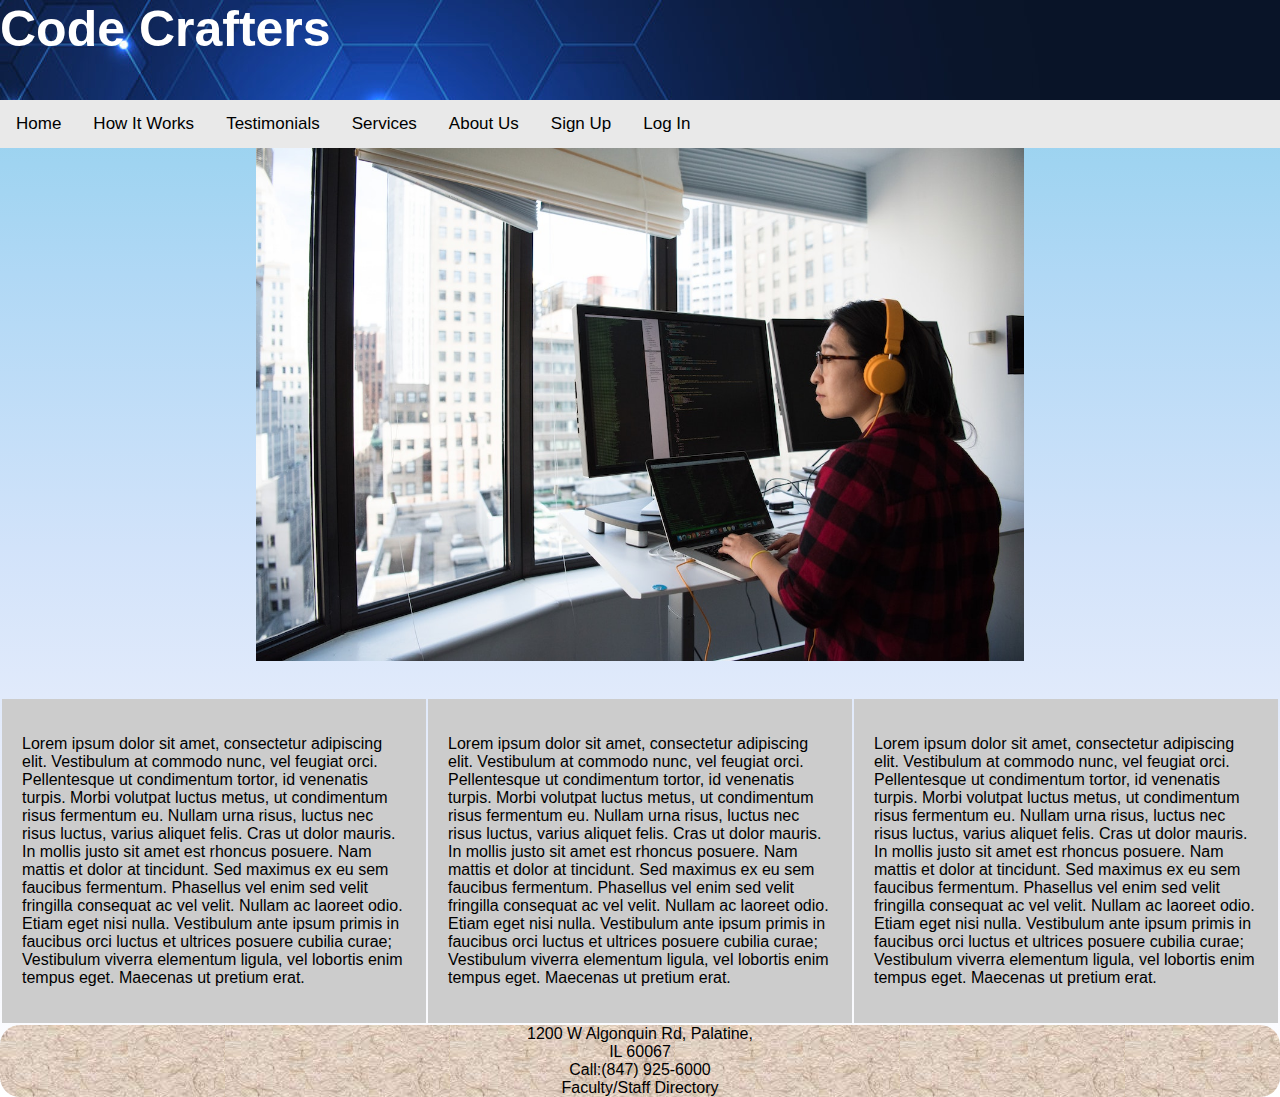
<file: Code Crafters/index.html>
<!--
Page Title - The Home page

URL of page - https://web150b01u03.hcoding.net/publish/index.html

Project Requirement - Table, which can be found right below the navigation
-->

<!DOCTYPE html>
<html lang="en">
<head>
<meta name="viewport" content="width=device-width, initial-scale=1.0">
<link rel="stylesheet" type="text/css" href="final.css">
<!--
    Chukwuemeka Ihenacho
    Web 150, Final Project
    12April2023
-->
<title>Code Crafters</title>
<meta charset="utf-8">
</head>
<body>
    <header>
        <h1>Code Crafters</h1>
    </header>
    <nav>
        <div class="topnav">
            <a href="index.html">Home</a> 
            <a href="HowItWorks.html">How It Works</a>   
            <a href="Testimonials.html">Testimonials</a>
            <a href="services.html">Services</a>
            <a href="AboutUs.html">About Us</a>
            <a href="Sign%20Up.html">Sign Up</a>
            <a href="Log%20In.html">Log In</a>
        </div>
    </nav>
    
    <div>
        <img src="images/programmer.jpg" class="centerimg">
    </div>
    <br><br>
    
    <div class="container">  
        <table>
          <tr>
            <td class="block"><p>Lorem ipsum dolor sit amet, consectetur adipiscing elit. Vestibulum at commodo nunc, vel feugiat orci. Pellentesque ut condimentum tortor, id venenatis turpis. Morbi volutpat luctus metus, ut condimentum risus fermentum eu. Nullam urna risus, luctus nec risus luctus, varius aliquet felis. Cras ut dolor mauris. In mollis justo sit amet est rhoncus posuere. Nam mattis et dolor at tincidunt. Sed maximus ex eu sem faucibus fermentum. Phasellus vel enim sed velit fringilla consequat ac vel velit. Nullam ac laoreet odio. Etiam eget nisi nulla. Vestibulum ante ipsum primis in faucibus orci luctus et ultrices posuere cubilia curae; Vestibulum viverra elementum ligula, vel lobortis enim tempus eget. Maecenas ut pretium erat.</p></td>
            <td class="block"><p>Lorem ipsum dolor sit amet, consectetur adipiscing elit. Vestibulum at commodo nunc, vel feugiat orci. Pellentesque ut condimentum tortor, id venenatis turpis. Morbi volutpat luctus metus, ut condimentum risus fermentum eu. Nullam urna risus, luctus nec risus luctus, varius aliquet felis. Cras ut dolor mauris. In mollis justo sit amet est rhoncus posuere. Nam mattis et dolor at tincidunt. Sed maximus ex eu sem faucibus fermentum. Phasellus vel enim sed velit fringilla consequat ac vel velit. Nullam ac laoreet odio. Etiam eget nisi nulla. Vestibulum ante ipsum primis in faucibus orci luctus et ultrices posuere cubilia curae; Vestibulum viverra elementum ligula, vel lobortis enim tempus eget. Maecenas ut pretium erat.</p></td>
            <td class="block"><p>Lorem ipsum dolor sit amet, consectetur adipiscing elit. Vestibulum at commodo nunc, vel feugiat orci. Pellentesque ut condimentum tortor, id venenatis turpis. Morbi volutpat luctus metus, ut condimentum risus fermentum eu. Nullam urna risus, luctus nec risus luctus, varius aliquet felis. Cras ut dolor mauris. In mollis justo sit amet est rhoncus posuere. Nam mattis et dolor at tincidunt. Sed maximus ex eu sem faucibus fermentum. Phasellus vel enim sed velit fringilla consequat ac vel velit. Nullam ac laoreet odio. Etiam eget nisi nulla. Vestibulum ante ipsum primis in faucibus orci luctus et ultrices posuere cubilia curae; Vestibulum viverra elementum ligula, vel lobortis enim tempus eget. Maecenas ut pretium erat.</p></td>
          </tr>
        </table>
    </div>
    
    <div id="rcorners3">
        <footer>
            1200 W Algonquin Rd, Palatine, <br>
            IL 60067<br>
            Call:(847) 925-6000<br>
            Faculty/Staff Directory
        </footer>
    </div>
</body>
</file>
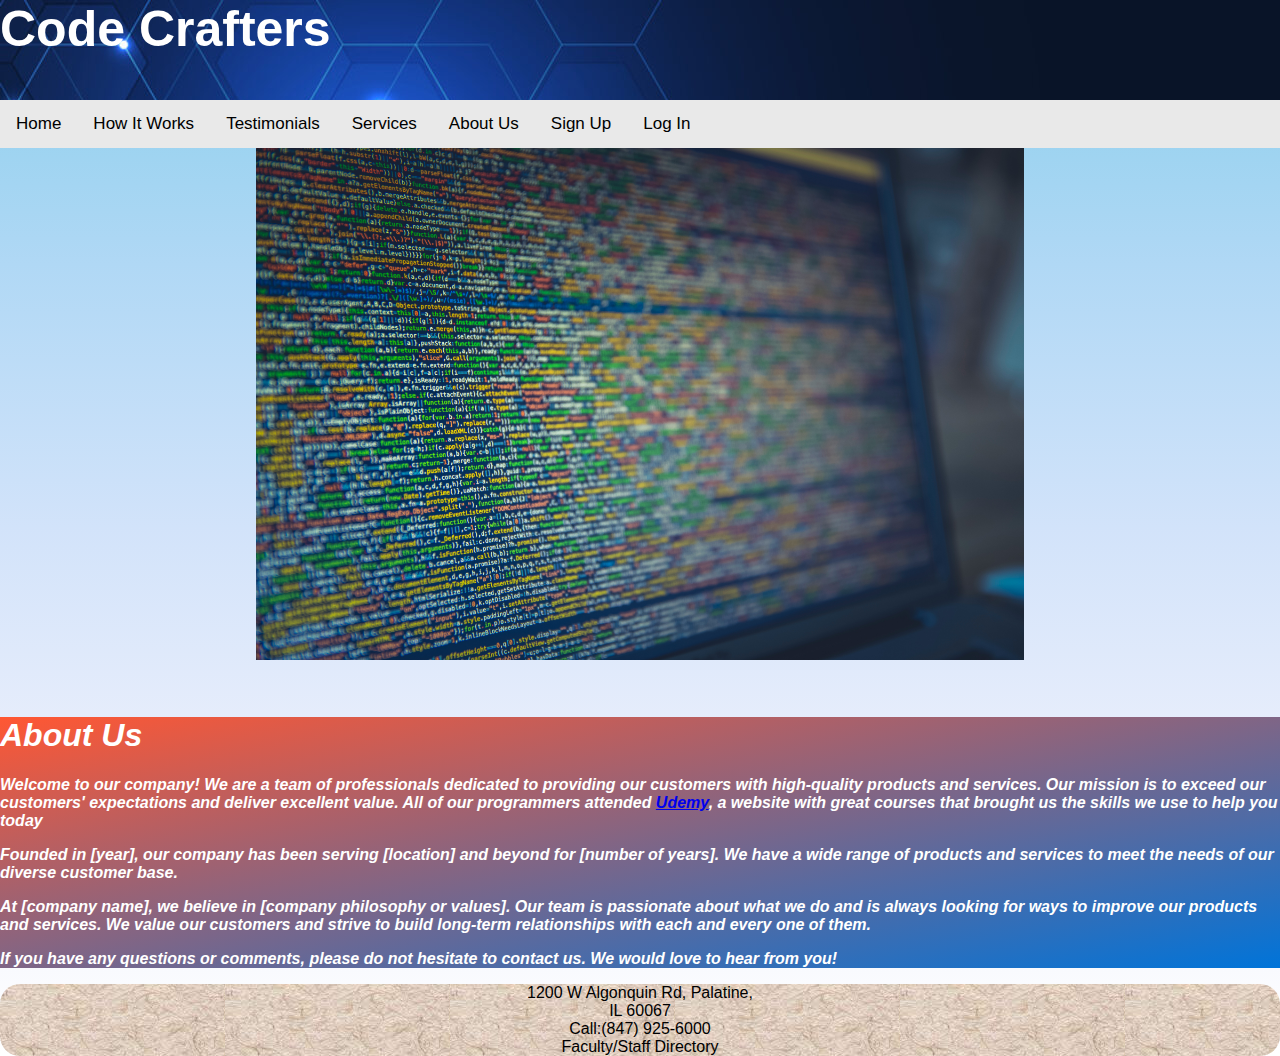
<file: Code Crafters/AboutUs.html>
<!--
Page Title - The About Us page

URL of page - https://web150b01u03.hcoding.net/publish/AboutUs.html

Project Requirement - External Link, which can be found In the first paragraph
-->

<!DOCTYPE html>
<html lang="en">
<head>
<meta name="viewport" content="width=device-width, initial-scale=1.0">
<link rel="stylesheet" type="text/css" href="final.css">
<!--
    Chukwuemeka Ihenacho
    Web 150, Final Project
    12April2023
-->
<title>About Us</title>
<meta charset="utf-8">
</head>
<body>
    <header>
        <h1>Code Crafters</h1>
    </header>
    <nav>
        <div class="topnav">
            <a href="index.html">Home</a> 
            <a href="HowItWorks.html">How It Works</a>   
            <a href="Testimonials.html">Testimonials</a>
            <a href="services.html">Services</a>
            <a href="AboutUs.html">About Us</a>
            <a href="Sign%20Up.html">Sign Up</a>
            <a href="Log%20In.html">Log In</a>
        </div>
    </nav>
    
    <div>
        <img src="images/Gallery/pexels-markus-spiske-113850.jpg" class="centerimg">
    </div>
    <br><br>
    
        <section class="section">
			<h1>About Us</h1>
			<p>Welcome to our company! We are a team of professionals dedicated to providing our customers with high-quality products and services. Our mission is to exceed our customers' expectations and deliver excellent value. All of our programmers attended <a href="https://www.udemy.com/">Udemy</a>, a website with great courses that brought us the skills we use to help you today </p>
			<p>Founded in [year], our company has been serving [location] and beyond for [number of years]. We have a wide range of products and services to meet the needs of our diverse customer base.</p>
			<p>At [company name], we believe in [company philosophy or values]. Our team is passionate about what we do and is always looking for ways to improve our products and services. We value our customers and strive to build long-term relationships with each and every one of them.</p>
			<p>If you have any questions or comments, please do not hesitate to contact us. We would love to hear from you!</p>
		</section>
    
    <div id="rcorners3">
        <footer>
            1200 W Algonquin Rd, Palatine, <br>
            IL 60067<br>
            Call:(847) 925-6000<br>
            Faculty/Staff Directory
        </footer>
    </div>
</body>
</file>
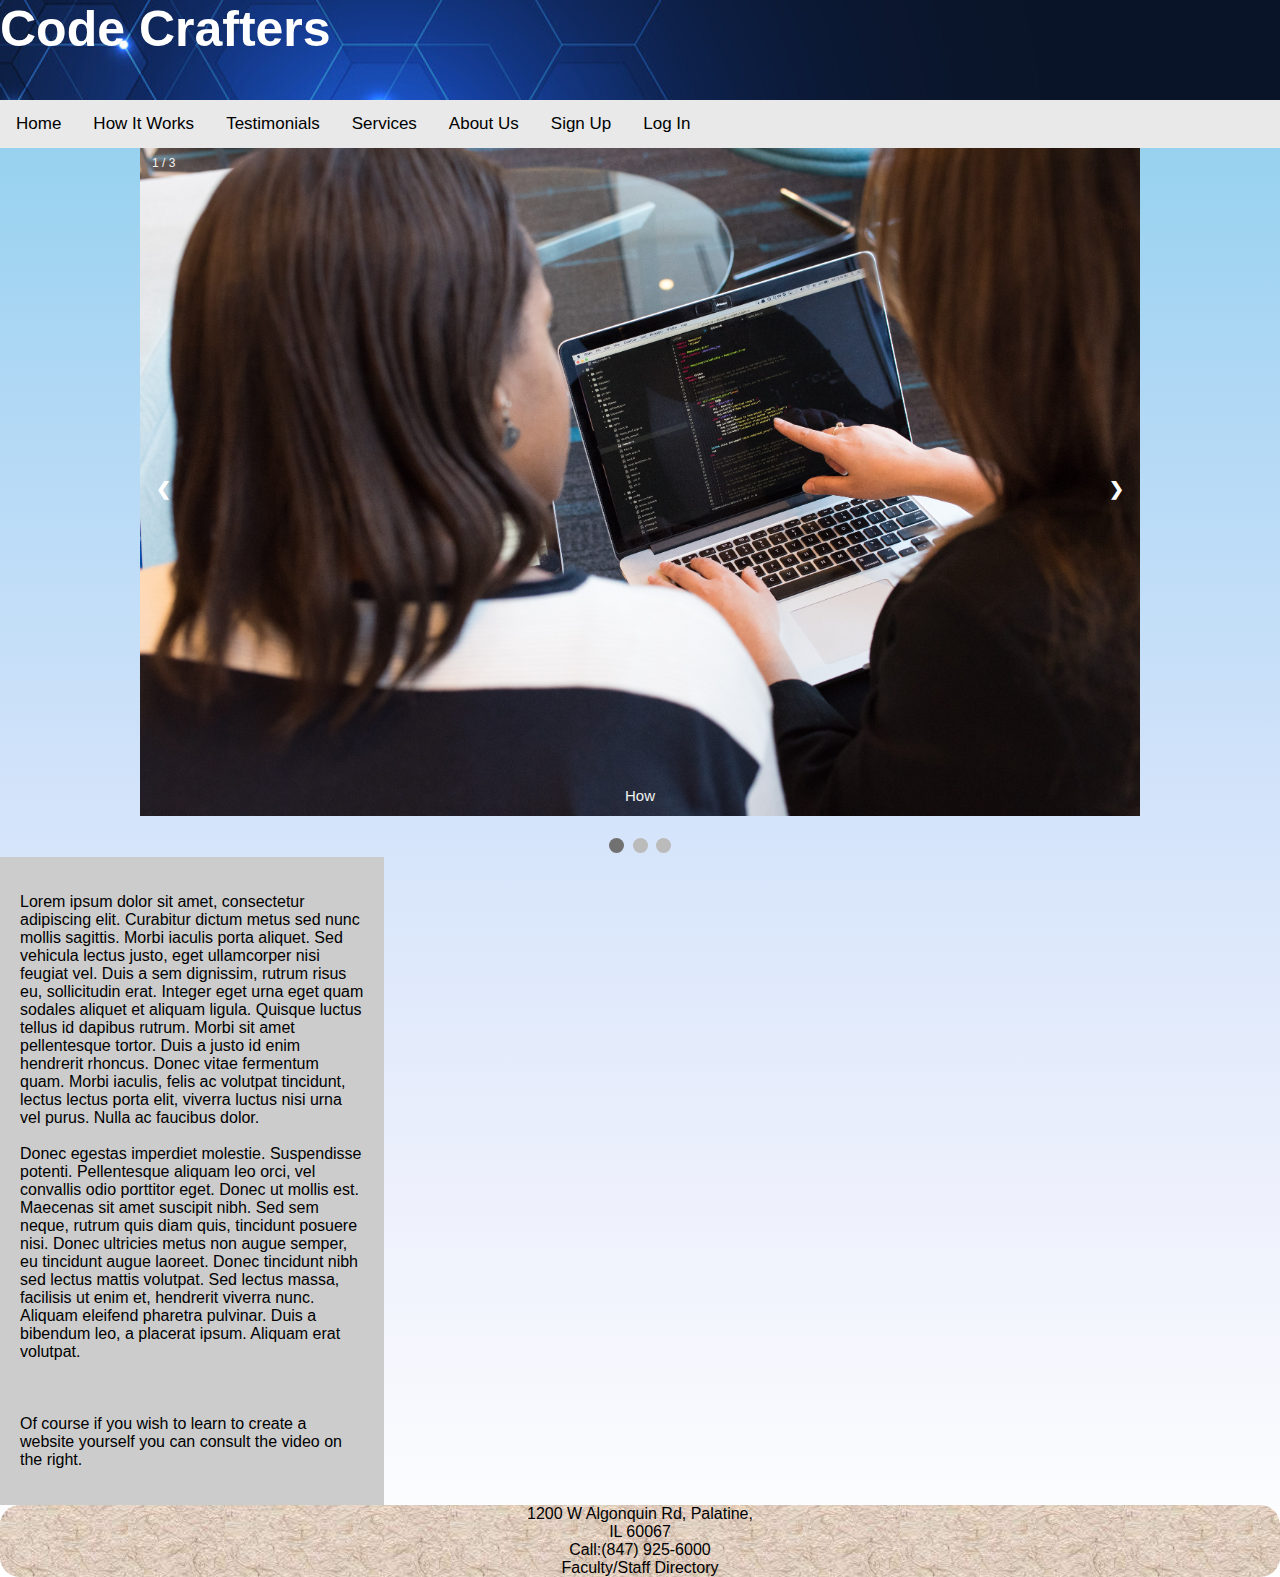
<file: Code Crafters/HowItWorks.html>
<!--
Page Title - The How It Works page

URL of page - https://web150b01u03.hcoding.net/publish/HowItWorks.html

Project Requirement - Multimedia, which can be found beside the block
-->
<!DOCTYPE html>
<html lang="en">
<head>
<meta name="viewport" content="width=device-width, initial-scale=1.0">
<link rel="stylesheet" type="text/css" href="final.css">
<!--
    Chukwuemeka Ihenacho
    Web 150, Final Project
    12April2023
-->
<title>How It Works</title>
<meta charset="utf-8">
</head>
<body>
    <header>
        <h1>Code Crafters</h1>
    </header>
    <nav>
        <div class="topnav">
            <a href="index.html">Home</a> 
            <a href="HowItWorks.html">How It Works</a>   
            <a href="Testimonials.html">Testimonials</a>
            <a href="services.html">Services</a>
            <a href="AboutUs.html">About Us</a>
            <a href="Sign%20Up.html">Sign Up</a>
            <a href="Log%20In.html">Log In</a>
        </div>
    </nav>
    
    <div class="slideshow-container">

<div class="mySlides fade">
  <div class="numbertext">1 / 3</div>
  <img src="images/Gallery/pexels-christina-morillo-1181263.jpg" style="width:100%">
  <div class="text">How</div>
</div>

<div class="mySlides fade">
  <div class="numbertext">2 / 3</div>
  <img src="images/Gallery/pexels-christina-morillo-1181271.jpg" style="width:100%">
  <div class="text">It</div>
</div>

<div class="mySlides fade">
  <div class="numbertext">3 / 3</div>
  <img src="images/Gallery/pexels-christina-morillo-1181359.jpg" style="width:100%">
  <div class="text">Works</div>
</div>

<a class="prev" onclick="plusSlides(-1)">❮</a>
<a class="next" onclick="plusSlides(1)">❯</a>

</div>
<br>

<div style="text-align:center">
  <span class="dot" onclick="currentSlide(1)"></span> 
  <span class="dot" onclick="currentSlide(2)"></span> 
  <span class="dot" onclick="currentSlide(3)"></span> 
</div>

<script>
let slideIndex = 1;
showSlides(slideIndex);

function plusSlides(n) {
  showSlides(slideIndex += n);
}

function currentSlide(n) {
  showSlides(slideIndex = n);
}

function showSlides(n) {
  let i;
  let slides = document.getElementsByClassName("mySlides");
  let dots = document.getElementsByClassName("dot");
  if (n > slides.length) {slideIndex = 1}    
  if (n < 1) {slideIndex = slides.length}
  for (i = 0; i < slides.length; i++) {
    slides[i].style.display = "none";  
  }
  for (i = 0; i < dots.length; i++) {
    dots[i].className = dots[i].className.replace(" active", "");
  }
  slides[slideIndex-1].style.display = "block";  
  dots[slideIndex-1].className += " active";
}
</script>
    
    <div class="container">
      <div class="block"><p>Lorem ipsum dolor sit amet, consectetur adipiscing elit. Curabitur dictum metus sed nunc mollis sagittis. Morbi iaculis porta aliquet. Sed vehicula lectus justo, eget ullamcorper nisi feugiat vel. Duis a sem dignissim, rutrum risus eu, sollicitudin erat. Integer eget urna eget quam sodales aliquet et aliquam ligula. Quisque luctus tellus id dapibus rutrum. Morbi sit amet pellentesque tortor. Duis a justo id enim hendrerit rhoncus. Donec vitae fermentum quam. Morbi iaculis, felis ac volutpat tincidunt, lectus lectus porta elit, viverra luctus nisi urna vel purus. Nulla ac faucibus dolor.
          <br><br>
        Donec egestas imperdiet molestie. Suspendisse potenti. Pellentesque aliquam leo orci, vel convallis odio porttitor eget. Donec ut mollis est. Maecenas sit amet suscipit nibh. Sed sem neque, rutrum quis diam quis, tincidunt posuere nisi. Donec ultricies metus non augue semper, eu tincidunt augue laoreet. Donec tincidunt nibh sed lectus mattis volutpat. Sed lectus massa, facilisis ut enim et, hendrerit viverra nunc. Aliquam eleifend pharetra pulvinar. Duis a bibendum leo, a placerat ipsum. Aliquam erat volutpat.
          <br><br>
        
          <br><br>
        Of course if you wish to learn to create a website yourself you can consult the video on the right.</p></div>
        <iframe width="853" height="480" src="https://www.youtube.com/embed/G3e-cpL7ofc" title="HTML &amp; CSS Full Course - Beginner to Pro" frameborder="0" allow="accelerometer; autoplay; clipboard-write; encrypted-media; gyroscope; picture-in-picture; web-share" allowfullscreen style="float: right"></iframe>
    </div>
    
    
    
    <div id="rcorners3">
        <footer>
            1200 W Algonquin Rd, Palatine, <br>
            IL 60067<br>
            Call:(847) 925-6000<br>
            Faculty/Staff Directory
        </footer>
    </div>
</body>
</file>
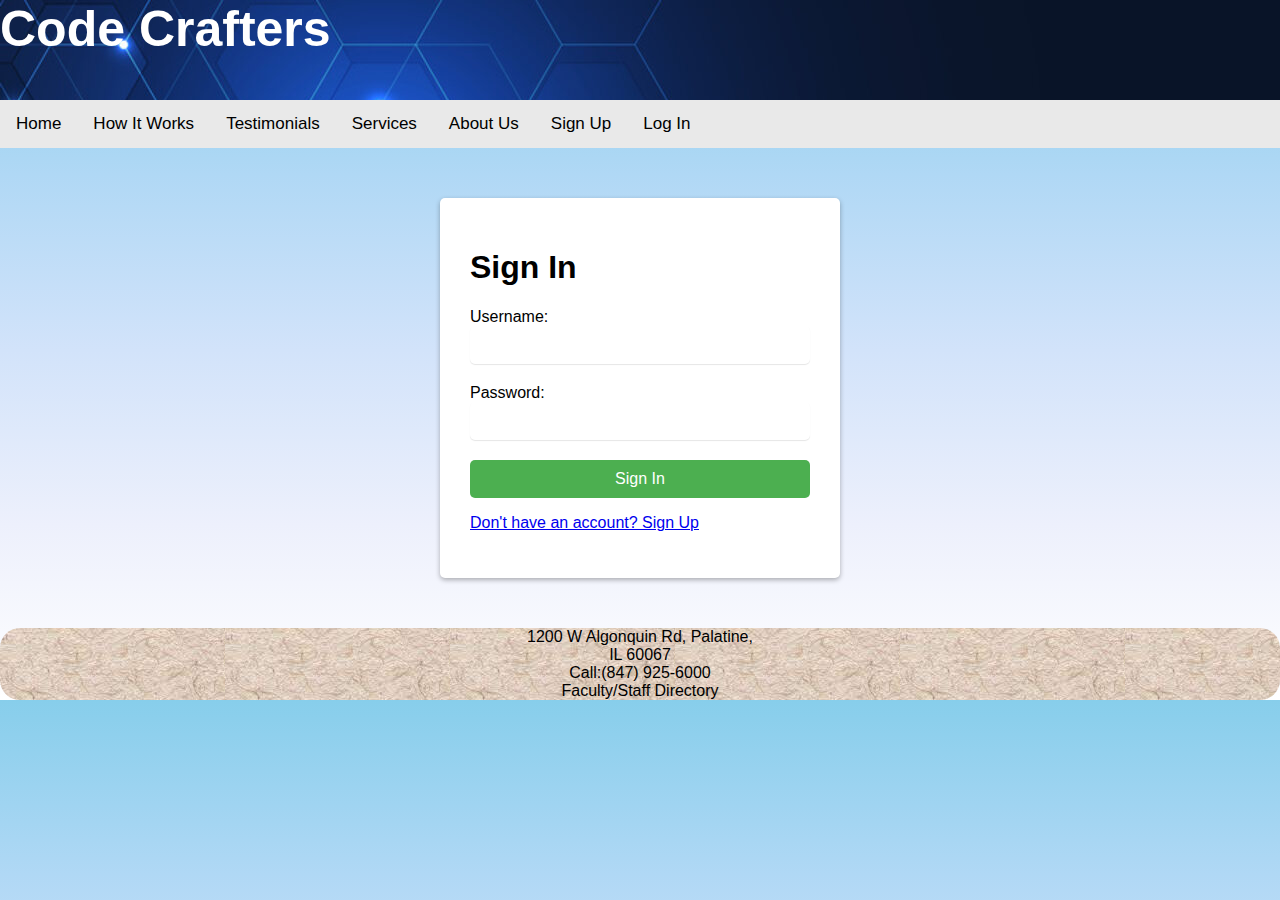
<file: Code Crafters/Log In.html>
<!--
Page Title - The Log In page

URL of page - https://web150b01u03.hcoding.net/publish/Log%20In.html

Project Requirement - Form, which can be found right below the navigation
-->

<!DOCTYPE html>
<html lang="en">
<head>
<meta name="viewport" content="width=device-width, initial-scale=1.0">
<link rel="stylesheet" type="text/css" href="final.css">
<!--
    Chukwuemeka Ihenacho
    Web 150, Final Project
    12April2023
-->
<title>Log In</title>
<meta charset="utf-8">
</head>
<body>
    <header>
        <h1>Code Crafters</h1>
    </header>
    <nav>
        <div class="topnav">
            <a href="index.html">Home</a> 
            <a href="HowItWorks.html">How It Works</a>   
            <a href="Testimonials.html">Testimonials</a>
            <a href="services.html">Services</a>
            <a href="AboutUs.html">About Us</a>
            <a href="Sign%20Up.html">Sign Up</a>
            <a href="Log%20In.html">Log In</a>
        </div>
    </nav>
    
	<form>
		<h1>Sign In</h1>
		<label for="username">Username:</label>
		<input type="text" id="username" name="username" required>
		<label for="password">Password:</label>
		<input type="password" id="password" name="password" required>
		<input type="submit" value="Sign In">
        <a href="Sign%20Up.html"><p>Don't have an account? Sign Up</p></a>
	</form>
    
    <div id="rcorners3">
        <footer>
            1200 W Algonquin Rd, Palatine, <br>
            IL 60067<br>
            Call:(847) 925-6000<br>
            Faculty/Staff Directory
        </footer>
    </div>
</body>
</file>
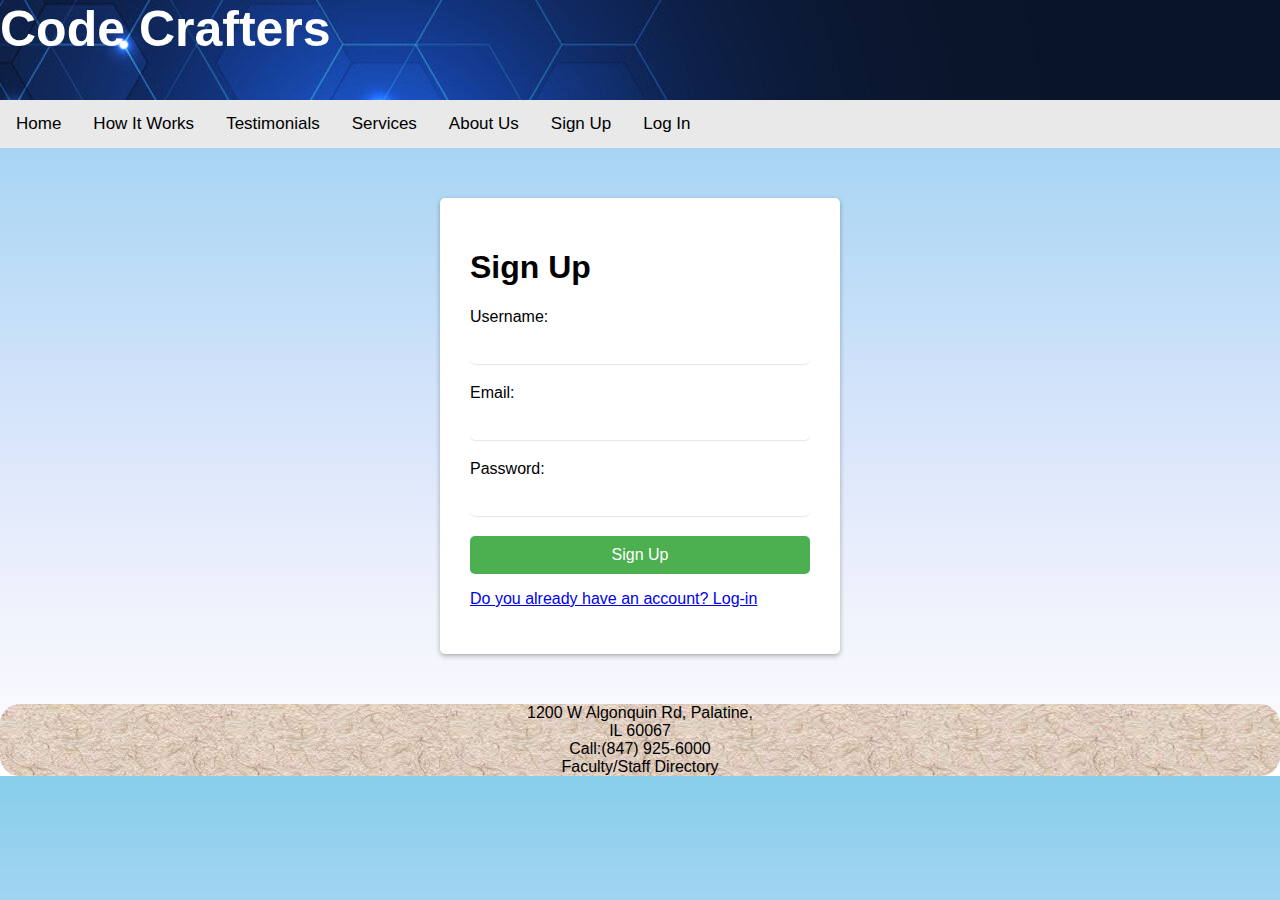
<file: Code Crafters/Sign Up.html>
<!--
Page Title - The Sign Up page

URL of page - https://web150b01u03.hcoding.net/publish/Sign%20Up.html

Project Requirement - Form, which can be found right below the navigation
-->

<!DOCTYPE html>
<html lang="en">
<head>
<meta name="viewport" content="width=device-width, initial-scale=1.0">
<link rel="stylesheet" type="text/css" href="final.css">
<!--
    Chukwuemeka Ihenacho
    Web 150, Final Project
    12April2023
-->
<title>Sign Up.html</title>
<meta charset="utf-8">
</head>
<body>
    <header>
        <h1>Code Crafters</h1>
    </header>
    <nav>
        <div class="topnav">
            <a href="index.html">Home</a> 
            <a href="HowItWorks.html">How It Works</a>   
            <a href="Testimonials.html">Testimonials</a>
            <a href="services.html">Services</a>
            <a href="AboutUs.html">About Us</a>
            <a href="Sign%20Up.html">Sign Up</a>
            <a href="Log%20In.html">Log In</a>
        </div>
    </nav>
    
    <form>
		<h1>Sign Up</h1>
		<label for="username">Username:</label>
		<input type="text" id="username" name="username" required>
		<label for="email">Email:</label>
		<input type="email" id="email" name="email" required>
		<label for="password">Password:</label>
		<input type="password" id="password" name="password" required>
		<input type="submit" value="Sign Up">
        <a href="Log%20In.html"><p>Do you already have an account? Log-in</p></a>
	</form>
    
    <div id="rcorners3">
        <footer>
            1200 W Algonquin Rd, Palatine, <br>
            IL 60067<br>
            Call:(847) 925-6000<br>
            Faculty/Staff Directory
        </footer>
    </div>
</body>
</file>
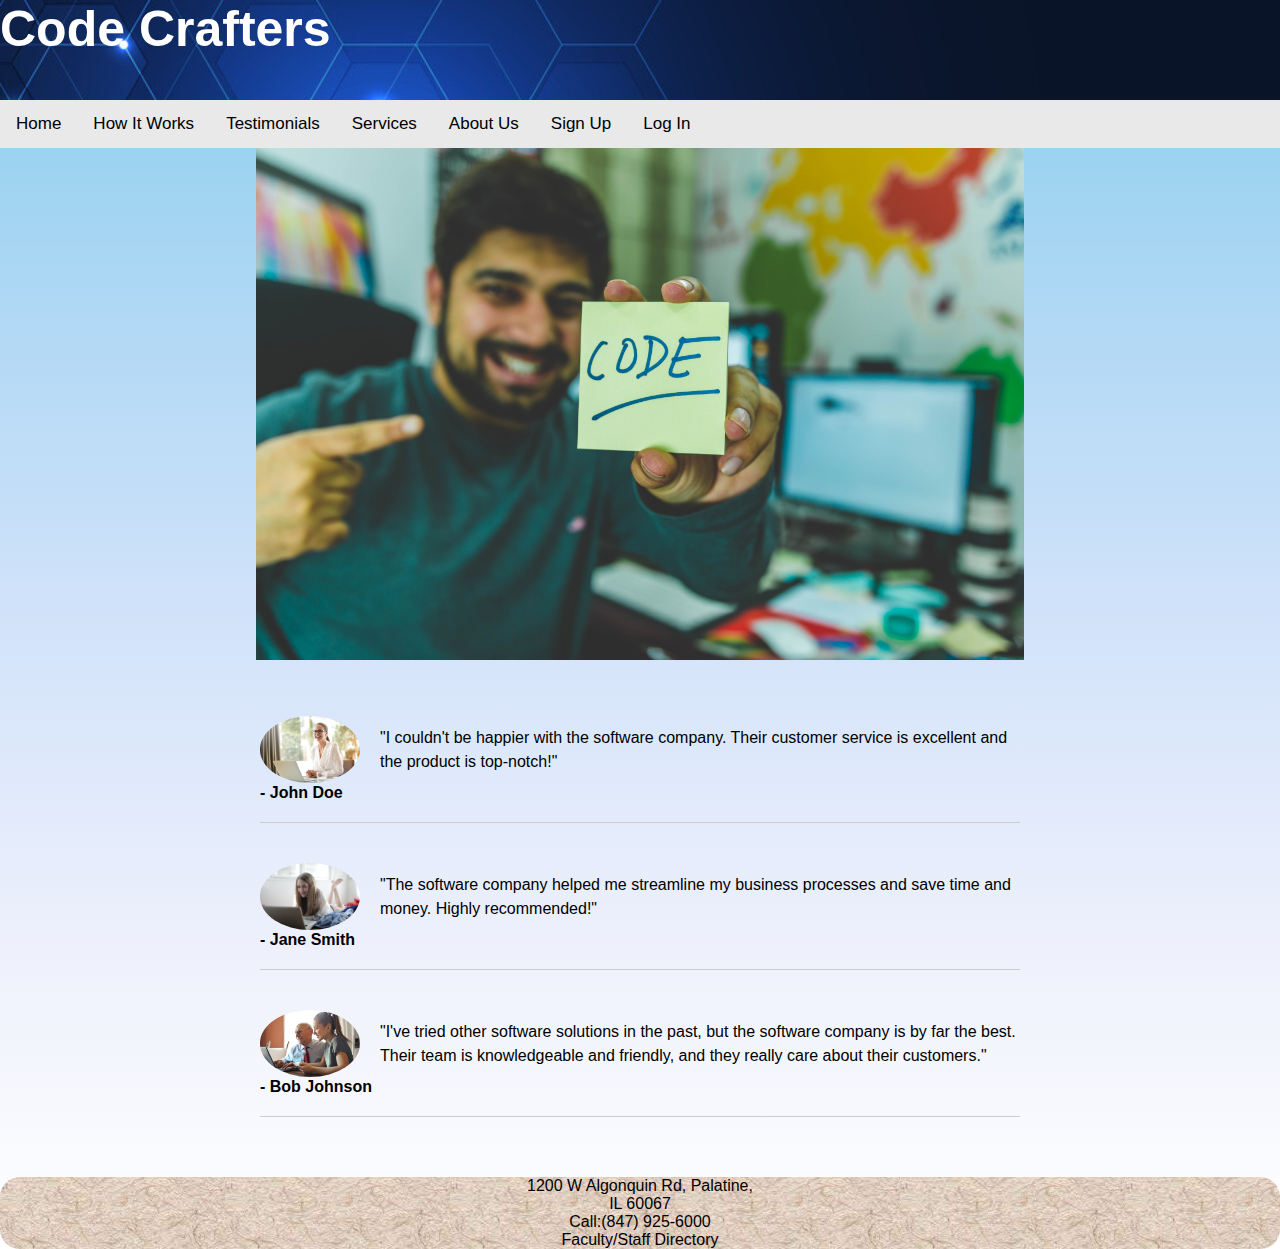
<file: Code Crafters/Testimonials.html>
<!--
Page Title - The Testimonials page

URL of page - https://web150b01u03.hcoding.net/publish/Testimonials.html

-->

<!DOCTYPE html>
<html lang="en">
<head>
<meta name="viewport" content="width=device-width, initial-scale=1.0">
<link rel="stylesheet" type="text/css" href="final.css">
<!--
    Chukwuemeka Ihenacho
    Web 150, Final Project
    12April2023
-->
<title>Testimonials</title>
<meta charset="utf-8">
</head>
<body>
    <header>
        <h1>Code Crafters</h1>
    </header>
    <nav>
        <div class="topnav">
            <a href="index.html">Home</a> 
            <a href="HowItWorks.html">How It Works</a>   
            <a href="Testimonials.html">Testimonials</a>
            <a href="services.html">Services</a>
            <a href="AboutUs.html">About Us</a>
            <a href="Sign%20Up.html">Sign Up</a>
            <a href="Log%20In.html">Log In</a>
        </div>
    </nav>
    
    <div>
        <img src="images/Gallery/pexels-hitesh-choudhary-879109.jpg" class="centerimg">
    </div>
    <br><br>
    
	<div class="containerTestimonial">
		<div class="testimonial">
            <img src="images/Testimonials/pexels-andrea-piacquadio-3756679.jpg" alt="Client Image">
			<p>"I couldn't be happier with the software company. Their customer service is excellent and the product is top-notch!"</p>
			<div class="author">- John Doe</div>
		</div>

		<div class="testimonial">
            <img src="images/Testimonials/pexels-andrea-piacquadio-3794178.jpg" alt="Client Image">
			<p>"The software company helped me streamline my business processes and save time and money. Highly recommended!"</p>
			<div class="author">- Jane Smith</div>
		</div>

		<div class="testimonial">
            <img src="images/Testimonials/pexels-andrea-piacquadio-3823488.jpg" alt="Client Image">
			<p>"I've tried other software solutions in the past, but the software company is by far the best. Their team is knowledgeable and friendly, and they really care about their customers."</p>
			<div class="author">- Bob Johnson</div>
		</div>
	</div>
    
    <div id="rcorners3">
        <footer>
            1200 W Algonquin Rd, Palatine, <br>
            IL 60067<br>
            Call:(847) 925-6000<br>
            Faculty/Staff Directory
        </footer>
    </div>
</body>
</file>
<file: Code Crafters/final.css>
* { box-sizing: border-box;}

#wrapper {
    width: 1000%;
    margin-left: auto;
    margin-right: auto;
    border: thin solid black;
}

body {
        font-family: sans-serif;
        background-image: linear-gradient(to bottom, #87ceeb, #b0d8f5, #d2e3fa, #edf0fc, #ffffff);
    margin: 0;
}
header {
    color: white;
    background-image: url(images/headerbg.jpg);
    height: 100px;
    margin-top: 0px;
    padding-top: 0px;
}
.headerbg{
    background-image: url(images/headerbg.jpg)
}
header > h1{
    font-size: 50px;
    margin-top: 0px;
}
.topnav {
  overflow: hidden;
  background-color: #e9e9e9;
/*    padding-top: 10px;*/
}

/* Style the links inside the navigation bar */
.topnav a {
  float: left;
  display: block;
  color: black;
  text-align: center;
  padding: 14px 16px;
  text-decoration: none;
  font-size: 17px;
}

/* Change the color of links on hover */
.topnav a:hover {
  background-color: #ddd;
  color: black;
}

/* Style the "active" element to highlight the current page */
.topnav a.active {
  background-color: #2196F3;
  color: white;
}

/* Style the search box inside the navigation bar */
.topnav input[type=text] {
  float: right;
  padding: 6px;
  border: none;
  margin-top: 8px;
  margin-right: 16px;
  font-size: 17px;
}
.centerimg {
  display: block;
  margin-left: auto;
  margin-right: auto;
  width: 60%;
}

.container {
  display: flex;
  flex-direction: row;
  justify-content: space-between;
}

.block {
  flex-basis: 30%;
  padding: 20px;
  background-color: #ccc;
}

* {box-sizing:border-box}

/* Slideshow container */
.slideshow-container {
  max-width: 1000px;
  position: relative;
  margin: auto;
}

/* Hide the images by default */
.mySlides {
  display: none;
}

/* Next & previous buttons */
.prev, .next {
  cursor: pointer;
  position: absolute;
  top: 50%;
  width: auto;
  margin-top: -22px;
  padding: 16px;
  color: white;
  font-weight: bold;
  font-size: 18px;
  transition: 0.6s ease;
  border-radius: 0 3px 3px 0;
  user-select: none;
}

/* Position the "next button" to the right */
.next {
  right: 0;
  border-radius: 3px 0 0 3px;
}

/* On hover, add a black background color with a little bit see-through */
.prev:hover, .next:hover {
  background-color: rgba(0,0,0,0.8);
}

/* Caption text */
.text {
  color: #f2f2f2;
  font-size: 15px;
  padding: 8px 12px;
  position: absolute;
  bottom: 8px;
  width: 100%;
  text-align: center;
}

/* Number text (1/3 etc) */
.numbertext {
  color: #f2f2f2;
  font-size: 12px;
  padding: 8px 12px;
  position: absolute;
  top: 0;
}

/* The dots/bullets/indicators */
.dot {
  cursor: pointer;
  height: 15px;
  width: 15px;
  margin: 0 2px;
  background-color: #bbb;
  border-radius: 50%;
  display: inline-block;
  transition: background-color 0.6s ease;
}

.active, .dot:hover {
  background-color: #717171;
}

/* Fading animation */
.fade {
  animation-name: fade;
  animation-duration: 1.5s;
}

@keyframes fade {
  from {opacity: .4}
  to {opacity: 1}
}

/* Sign in page */


form {
			width: 400px;
			margin: 50px auto;
			background-color: #FFF;
			padding: 30px;
			border-radius: 5px;
			box-shadow: 0px 2px 5px rgba(0, 0, 0, 0.3);
		}
		
		input[type=text], input[type=email], input[type=password] {
			width: 100%;
			padding: 10px;
			margin-bottom: 20px;
			border-radius: 5px;
			border: none;
			box-shadow: 0px 1px 1px rgba(0, 0, 0, 0.1);
			font-size: 16px;
		}
		
		input[type=submit] {
			width: 100%;
			background-color: #4CAF50;
			color: #FFF;
			border: none;
			border-radius: 5px;
			padding: 10px;
			font-size: 16px;
			cursor: pointer;
		}
		
		input[type=submit]:hover {
			background-color: #3E8E41;
		}

/*Testimonials Page*/

.containerTestimonial {
			max-width: 800px;
			margin: 0 auto;
			padding: 20px;
		}

		.testimonial {
			margin-bottom: 40px;
			padding-bottom: 20px;
			border-bottom: 1px solid #ccc;
		}

        .testimonial img {
			float: left;
			margin-right: 20px;
			max-width: 100px;
			border-radius: 50%;
		}

		.testimonial p {
			font-size: 16px;
			line-height: 1.5;
			margin: 0;
			padding-top: 10px;
		}

		.testimonial .author {
			font-weight: bold;
			margin-top: 10px;
		}

.section {
    background: linear-gradient(to bottom right, #FF5733, #0074D9);
    font-weight: bold; color: white;
    font-style: italic;
}

		/* Style the services */
.sectionservices {
			background-color: #f2f2f2;
			padding: 50px;
			margin: 50px;
			border-radius: 10px;
			box-shadow: 0 0 10px rgba(0,0,0,0.5);
}


		/* Style the service cards */
.service-card {
			background-color: #ffffff;
			border-radius: 10px;
			box-shadow: 0 0 10px rgba(0,0,0,0.5);
			padding: 20px;
			margin-bottom: 20px;
}
    
        /* Style the service cards images  */
.service-card img {
			flex: 1;
			max-width: 200px;
			height: 200px;
			margin-right: 30px;
		}

		/* Style the service card title */
.service-card h3 {
			font-size: 24px;
			margin-top: 0;
}

		/* Style the service card text */
.service-card p {
			font-size: 16px;
			line-height: 1.5;
}


#rcorners3 {
          border-radius: 20px;
          background-image: url(images/paper.jfif);
          background-position: left top;
          background-repeat: repeat; 
          text-align: center;
        }
@media only screen and (max-width: 900px) {
    #wrapper {
        width: 100%;
        border: none    ;
    }
    header > img {
        width: 25%;
        height: auto;
        float: right;
    }
}
@media only screen and (max-width: 510px) {

    nav {
        flex-direction: column;
    }   
    main {
        flex-direction: column;
    }   
    nav > div {
        width: auto;
        margin: 5px;
    }
    main > div {
        margin: 5px;
    }
    header > img {
        width: 40%;
        height: auto;
        float: right;
    }
}
</file>
